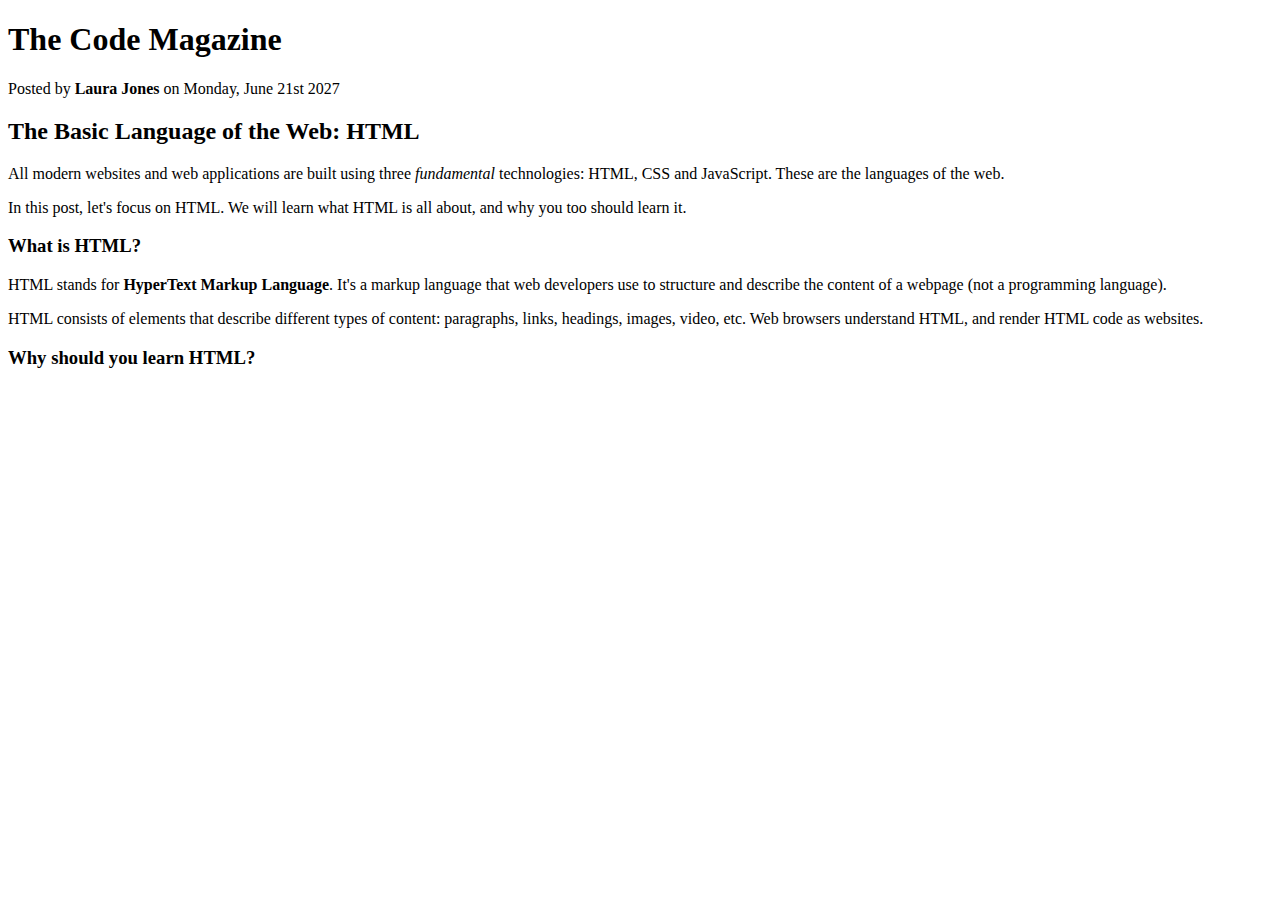
<file: Unit_2/index.html>
<!DOCTYPE html>
<!--Type of html5-->
<html lang="en">
  <head>
    <meta charset="UTF-8" />
    <meta http-equiv="X-UA-Compatible" content="IE=edge" />
    <meta name="viewport" content="width=device-width, initial-scale=1.0" />
    <title>The Basic Language of the Web: HTML</title>
  </head>
  <body>
    <!--
    <h1>The Basic Language of the Web: HTML</h1>
    <h2>The Basic Language of the Web: HTML</h2>
    <h3>The Basic Language of the Web: HTML</h3>
    <h4>The Basic Language of the Web: HTML</h4>
    <h5>The Basic Language of the Web: HTML</h5>
    <h6>The Basic Language of the Web: HTML</h6>
    -->
    <h1>The Code Magazine</h1>

    <p>Posted by <strong>Laura Jones</strong> on Monday, June 21st 2027</p>

    <h2>The Basic Language of the Web: HTML</h2>
    <p>
      All modern websites and web applications are built using three
      <em>fundamental</em>
      technologies: HTML, CSS and JavaScript. These are the languages of the
      web.
    </p>

    <p>
      In this post, let's focus on HTML. We will learn what HTML is all about,
      and why you too should learn it.
    </p>

    <h3>What is HTML?</h3>
    <p>
      HTML stands for <strong>HyperText Markup Language</strong>. It's a markup
      language that web developers use to structure and describe the content of
      a webpage (not a programming language).
    </p>
    <p>
      HTML consists of elements that describe different types of content:
      paragraphs, links, headings, images, video, etc. Web browsers understand
      HTML, and render HTML code as websites.
    </p>

    <h3>Why should you learn HTML?</h3>
  </body>
</html>
</file>
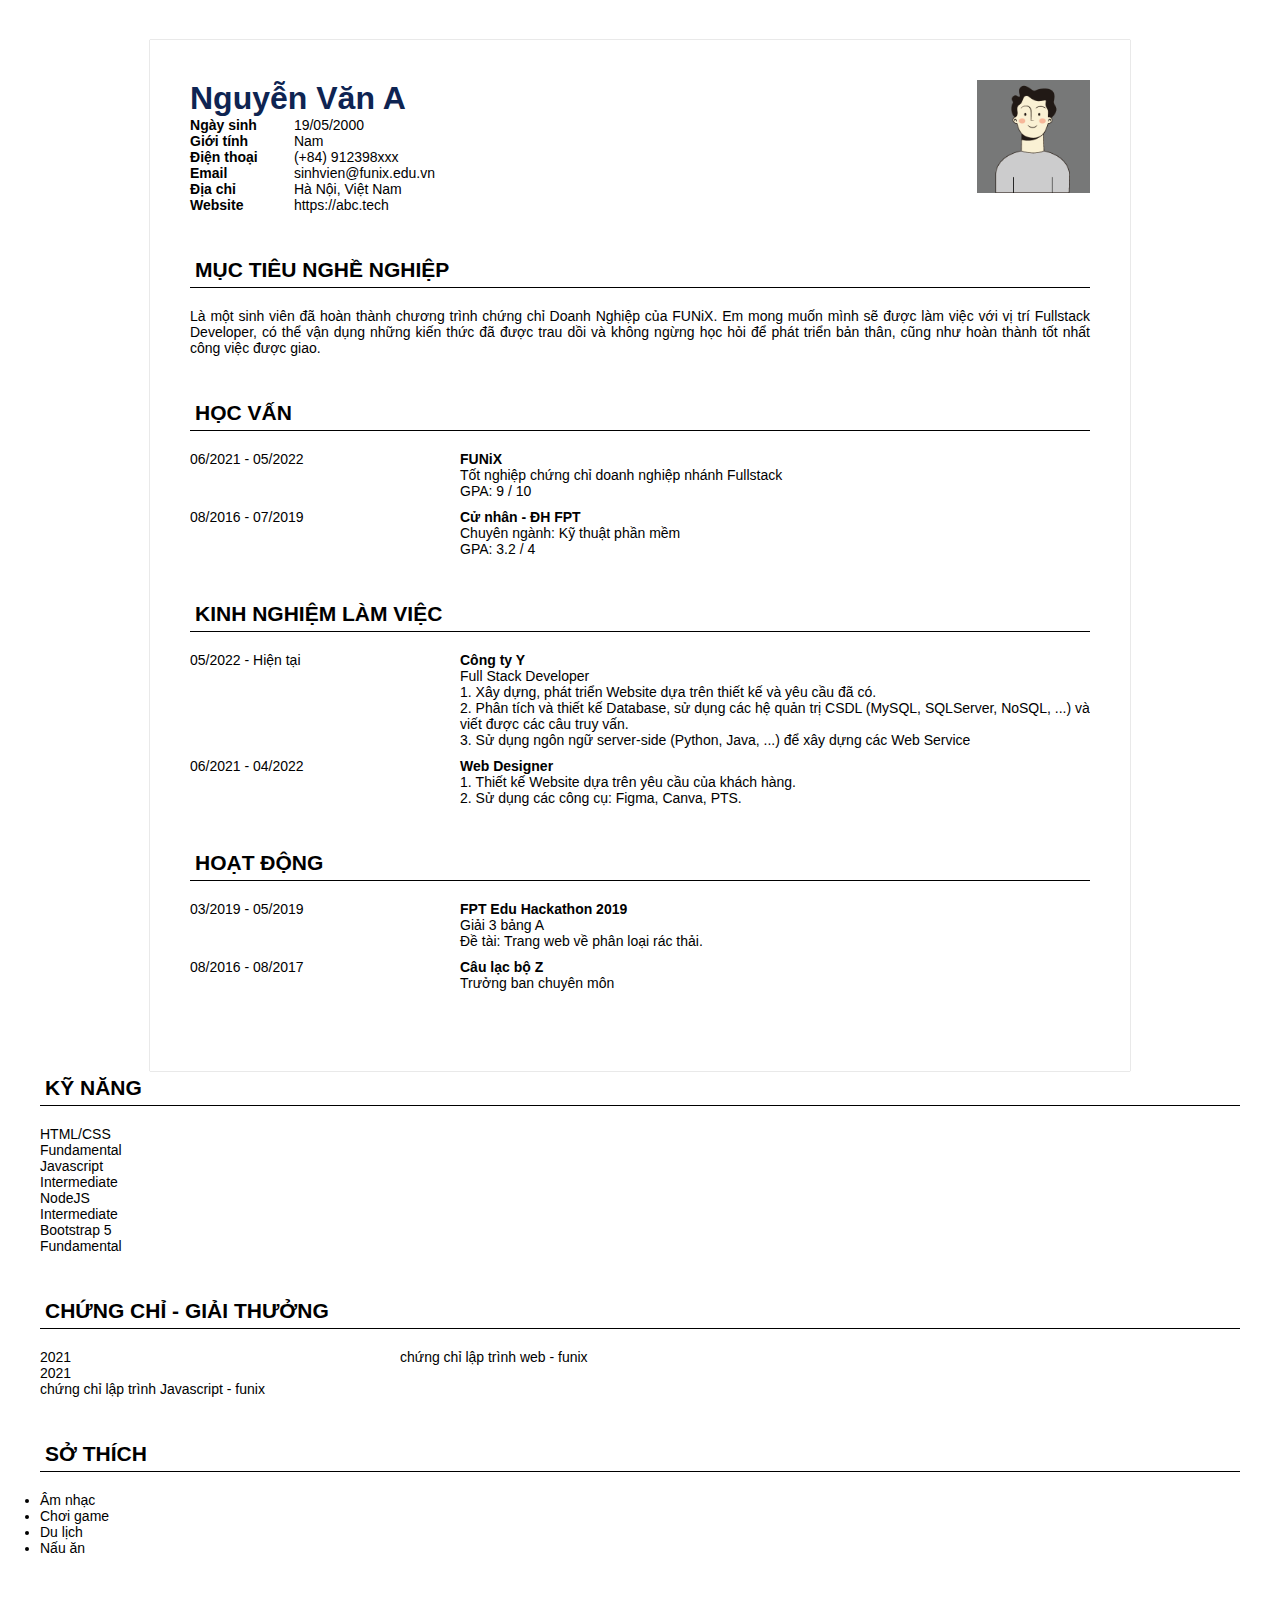
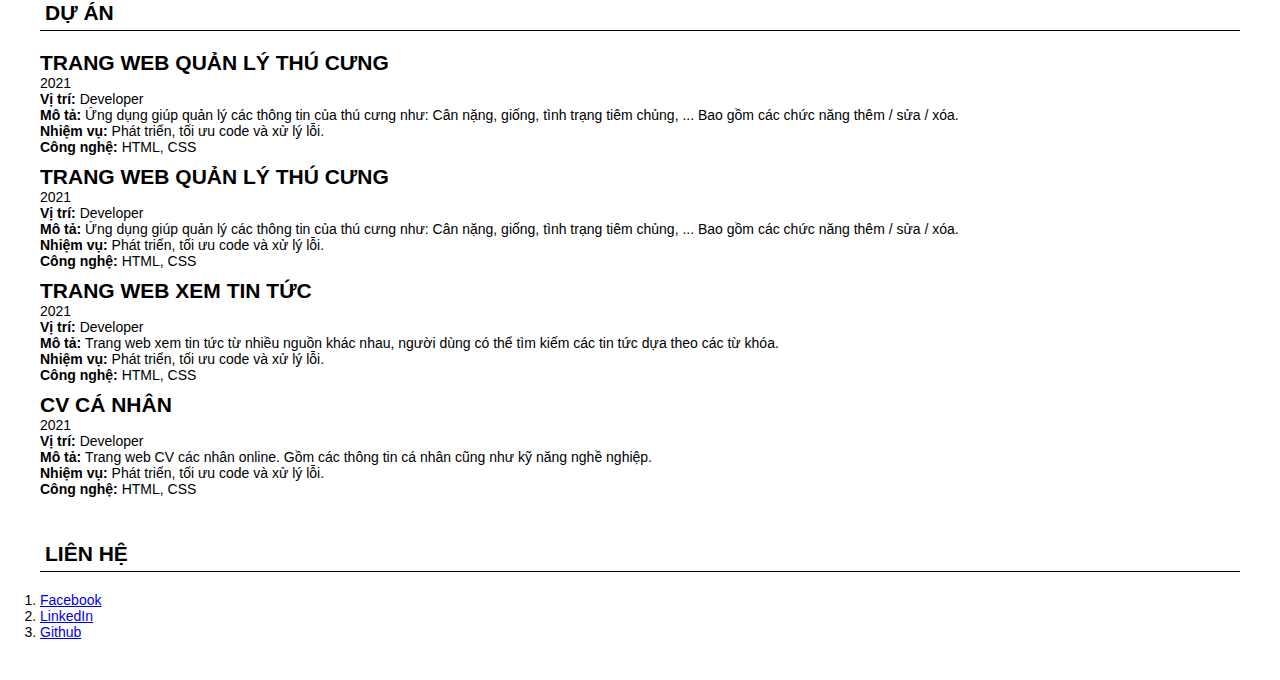
<file: Assignments/Assignment 01/index.html>
<!DOCTYPE html>
<html lang="en">
  <head>
    <meta charset="utf-8" />
    <title>Assignment 01</title>
    <meta name="robots" content="noindex" />

    <link rel="stylesheet" href="./css/styles.css" />
  </head>

  <body>
    <div class="cv-document">
      <div class="cv-page">
        <!-- Personal information -->
        <header>
          <div class="section" id="info">
            <h1 id="name">nguyễn văn a</h1>
            <div class="info-content">
              <p>
                <span class="label">ngày sinh</span>
                <span class="value">19/05/2000</span>
              </p>

              <p>
                <span class="label">giới tính</span>
                <span class="value" id="gender">nam</span>
              </p>

              <p>
                <span class="label">điện thoại</span>
                <span class="value">(+84) 912398xxx</span>
              </p>

              <p>
                <span class="label">email</span>
                <span class="value">sinhvien@funix.edu.vn</span>
              </p>

              <p>
                <span class="label">địa chỉ</span>
                <span class="value" id="address">hà nội, việt nam</span>
              </p>

              <p>
                <span class="label">website</span>
                <span class="value">https://abc.tech</span>
              </p>
            </div>
          </div>
          <div id="profile-img">
            <img src="images/default-avatar.png" />
          </div>
        </header>

        <!-- Target -->
        <div class="section" id="target">
          <h2 class="section-title upper">Mục tiêu nghề nghiệp</h2>
          <div class="section-content">
            Là một sinh viên đã hoàn thành chương trình chứng chỉ Doanh Nghiệp
            của FUNiX. Em mong muốn mình sẽ được làm việc với vị trí Fullstack
            Developer, có thể vận dụng những kiến thức đã được trau dồi và không
            ngừng học hỏi để phát triển bản thân, cũng như hoàn thành tốt nhất
            công việc được giao.
          </div>
        </div>

        <!-- Education -->
        <div class="section" id="education">
          <h2 class="section-title upper">Học vấn</h2>
          <div class="section-content">
            <article>
              <div class="time">06/2021 - 05/2022</div>
              <div class="dos">
                <p class="title">FUNiX</p>
                <p>Tốt nghiệp chứng chỉ doanh nghiệp nhánh Fullstack</p>
                <p>GPA: 9 / 10</p>
              </div>
            </article>
            <article>
              <div class="time">08/2016 - 07/2019</div>
              <div class="dos">
                <p class="title">Cử nhân - ĐH FPT</p>
                <p>Chuyên ngành: Kỹ thuật phần mềm</p>
                <p>GPA: 3.2 / 4</p>
              </div>
            </article>
          </div>
        </div>

        <!-- Kinh nghiệm làmm việc việc -->
        <div class="section" id="experience">
          <h2 class="section-title upper">Kinh nghiệm làm việc</h2>
          <div class="section-content">
            <article>
              <div class="time">05/2022 - Hiện tại</div>
              <div class="dos">
                <p class="title">Công ty Y</p>
                <p>Full Stack Developer</p>
                <ul>
                  <li>
                    Xây dựng, phát triển Website dựa trên thiết kế và yêu cầu đã
                    có.
                  </li>
                  <li>
                    Phân tích và thiết kế Database, sử dụng các hệ quản trị CSDL
                    (MySQL, SQLServer, NoSQL, ...) và viết được các câu truy
                    vấn.
                  </li>
                  <li>
                    Sử dụng ngôn ngữ server-side (Python, Java, ...) để xây dựng
                    các Web Service
                  </li>
                </ul>
              </div>
            </article>
            <article>
              <div class="time">06/2021 - 04/2022</div>
              <div class="dos">
                <p class="title">Web Designer</p>
                <ul>
                  <li>Thiết kế Website dựa trên yêu cầu của khách hàng.</li>
                  <li>Sử dụng các công cụ: Figma, Canva, PTS.</li>
                </ul>
              </div>
            </article>
          </div>
        </div>

        <!-- Hoạt động -->
        <div class="section" id="activity">
          <h2 class="section-title upper">Hoạt động</h2>
          <article>
          <div class="section-content">
            <div class="time">03/2019 - 05/2019</div>
            <div class="dos">
              <p class="title">FPT Edu Hackathon 2019</p>
              <p>Giải 3 bảng A</p>
              <p>Đề tài: Trang web về phân loại rác thải.</p>
            </div>
          </article>
          <article>
            <div class="time">08/2016 - 08/2017</div>
            <div class="dos">
              <p class="title">Câu lạc bộ Z</p>
              <p>Trưởng ban chuyên môn</p>
            </div>
          </article>
          </div>
        </div>

        <!-- Kỹ năng -->
        <div class="section" id="skill">
          <h2 class="section-title upper">Kỹ năng</h2>
          <div class="section-content">
            <div class="skill-name">HTML/CSS</div>
            <div class="skill-content">
              <p>Fundamental</p>
            </div>
          </div>
          <div class="section-content">
            <div class="skill-name">Javascript</div>
            <div class="skill-content">
              <p>Intermediate</p>
            </div>
          </div>
          <div class="section-content">
            <div class="skill-name">NodeJS</div>
            <div class="skill-content">
              <p>Intermediate</p>
            </div>
          </div>
          <div class="section-content">
            <div class="skill-name">Bootstrap 5</div>
            <div class="skill-content">
              <p>Fundamental</p>
            </div>
          </div>
        </div>

        <!-- Chứng chỉ - Giải thưởng -->
        <div class="section" id="certificate">
          <h2 class="section-title upper">Chứng chỉ - Giải thưởng</h2>
          <div class="section-content">
            <div class="time">
              <p>2021</p>
            </div>
            <div class="certificate-content">
              <p>chứng chỉ lập trình web - funix</p>
            </div>
          </div>
          <div>
            <div class="section-content">
              <p>2021</p>
            </div>
            <div>
              <p>chứng chỉ lập trình Javascript - funix</p>
            </div>
          </div>
        </div>

        <!-- Sở thích -->
        <div class="section" id="hobby">
          <h2 class="section-title upper">Sở thích</h2>
          <div class="section-content">
            <ul>
              <li>Âm nhạc</li>
              <li>Chơi game</li>
              <li>Du lịch</li>
              <li>Nấu ăn</li>
            </ul>
          </div>
        </div>

        <!-- Dự án -->
        <div class="section" id="project">
          <h2 class="section-title upper">Dự án</h2>
          <div class="section-content">
            <article class="project-item">
              <h2 class="project-title upper">trang web quản lý thú cưng</h2>
              <p>2021</p>
              <ul>
                <li>
                  <span class="project-label bold">Vị trí: </span>Developer
                </li>
                <li>
                  <span class="project-label bold">Mô tả: </span>Ứng dụng giúp
                  quản lý các thông tin của thú cưng như: Cân nặng, giống, tình
                  trạng tiêm chủng, ... Bao gồm các chức năng thêm / sửa / xóa.
                </li>
                <li>
                  <span class="project-label bold">Nhiệm vụ: </span>Phát triển,
                  tối ưu code và xử lý lỗi.
                </li>
                <li>
                  <span class="project-label bold">Công nghệ: </span>HTML, CSS
                </li>
              </ul>
            </article>
          </div>
          <div class="section-content">
            <article class="project-item">
              <h2 class="project-title upper">trang web quản lý thú cưng</h2>
              <p>2021</p>
              <ul>
                <li>
                  <span class="project-label bold">Vị trí: </span>Developer
                </li>
                <li>
                  <span class="project-label bold">Mô tả: </span>Ứng dụng giúp
                  quản lý các thông tin của thú cưng như: Cân nặng, giống, tình
                  trạng tiêm chủng, ... Bao gồm các chức năng thêm / sửa / xóa.
                </li>
                <li>
                  <span class="project-label bold">Nhiệm vụ: </span>Phát triển,
                  tối ưu code và xử lý lỗi.
                </li>
                <li>
                  <span class="project-label bold">Công nghệ: </span>HTML, CSS
                </li>
              </ul>
            </article>
          </div>
          <div class="section-content">
            <article class="project-item">
              <h2 class="project-title upper">trang web xem tin tức</h2>
              <p>2021</p>
              <ul>
                <li>
                  <span class="project-label bold">Vị trí: </span>Developer
                </li>
                <li>
                  <span class="project-label bold">Mô tả: </span>Trang web xem
                  tin tức từ nhiều nguồn khác nhau, người dùng có thể tìm kiếm
                  các tin tức dựa theo các từ khóa.
                </li>
                <li>
                  <span class="project-label bold">Nhiệm vụ: </span>Phát triển,
                  tối ưu code và xử lý lỗi.
                </li>
                <li>
                  <span class="project-label bold">Công nghệ: </span>HTML, CSS
                </li>
              </ul>
            </article>
          </div>
          <div class="section-content">
            <article class="project-item">
              <h2 class="project-title upper">cv cá nhân</h2>
              <p>2021</p>
              <ul>
                <li>
                  <span class="project-label bold">Vị trí: </span>Developer
                </li>
                <li>
                  <span class="project-label bold">Mô tả: </span>Trang web CV
                  các nhân online. Gồm các thông tin cá nhân cũng như kỹ năng
                  nghề nghiệp.
                </li>
                <li>
                  <span class="project-label bold">Nhiệm vụ: </span>Phát triển,
                  tối ưu code và xử lý lỗi.
                </li>
                <li>
                  <span class="project-label bold">Công nghệ: </span>HTML, CSS
                </li>
              </ul>
            </article>
          </div>
        </div>

        <!-- Liên hệ -->
        <div class="section" id="contact">
          <h2 class="section-title upper">Liên hệ</h2>
          <div class="section-content">
            <ol>
              <li><a href="https://facebook.com">Facebook</a></li>
              <li><a href="https://linkedin.com">LinkedIn</a></li>
              <li><a href="https://github.com">Github</a></li>
            </ol>
          </div>
        </div>
      </div>
    </div>
  </body>
</html>
</file>
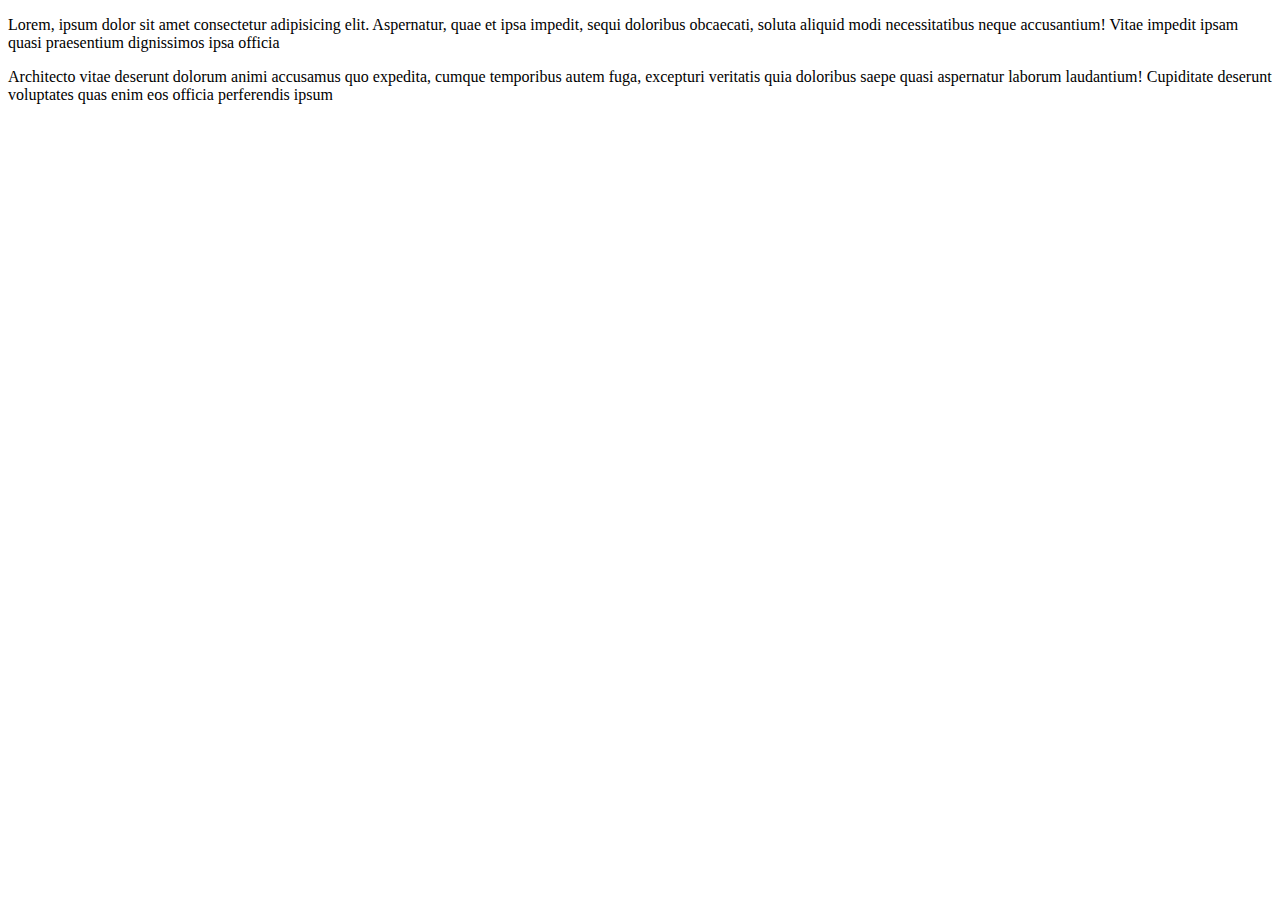
<file: Unit_1/Lab_1.1/index.html>
<!DOCTYPE html>
<html lang="en">
  <head>
    <meta charset="UTF-8" />
    <meta http-equiv="X-UA-Compatible" content="IE=edge" />
    <meta name="viewport" content="width=device-width, initial-scale=1.0" />
    <title>Document</title>
  </head>
  <body>
    <p>
      Lorem, ipsum dolor sit amet consectetur adipisicing elit. Aspernatur, quae
      et ipsa impedit, sequi doloribus obcaecati, soluta aliquid modi
      necessitatibus neque accusantium! Vitae impedit ipsam quasi praesentium
      dignissimos ipsa officia
    </p>
    <p>
      Architecto vitae deserunt dolorum animi accusamus quo expedita, cumque
      temporibus autem fuga, excepturi veritatis quia doloribus saepe quasi
      aspernatur laborum laudantium! Cupiditate deserunt voluptates quas enim
      eos officia perferendis ipsum
    </p>
  </body>
</html>
</file>
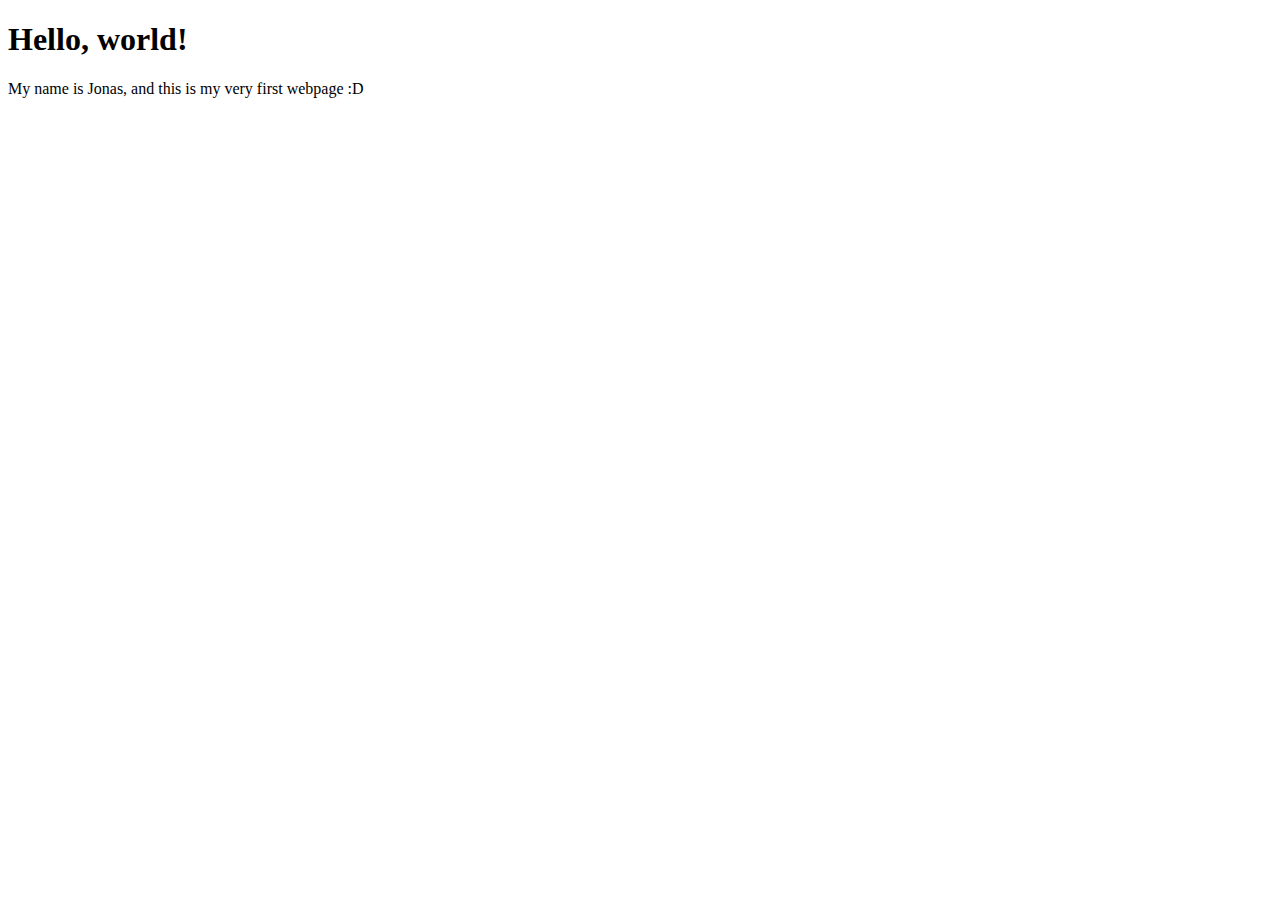
<file: Unit_1/Video_2.1/index.html>
<!DOCTYPE html>
<html lang="en">
  <head>
    <meta charset="UTF-8" />
    <meta http-equiv="X-UA-Compatible" content="IE=edge" />
    <meta name="viewport" content="width=device-width, initial-scale=1.0" />
    <title>My first webpage</title>
  </head>
  <body>
    <h1>Hello, world!</h1>
    <p>My name is Jonas, and this is my very first webpage :D</p>
  </body>
</html>
</file>
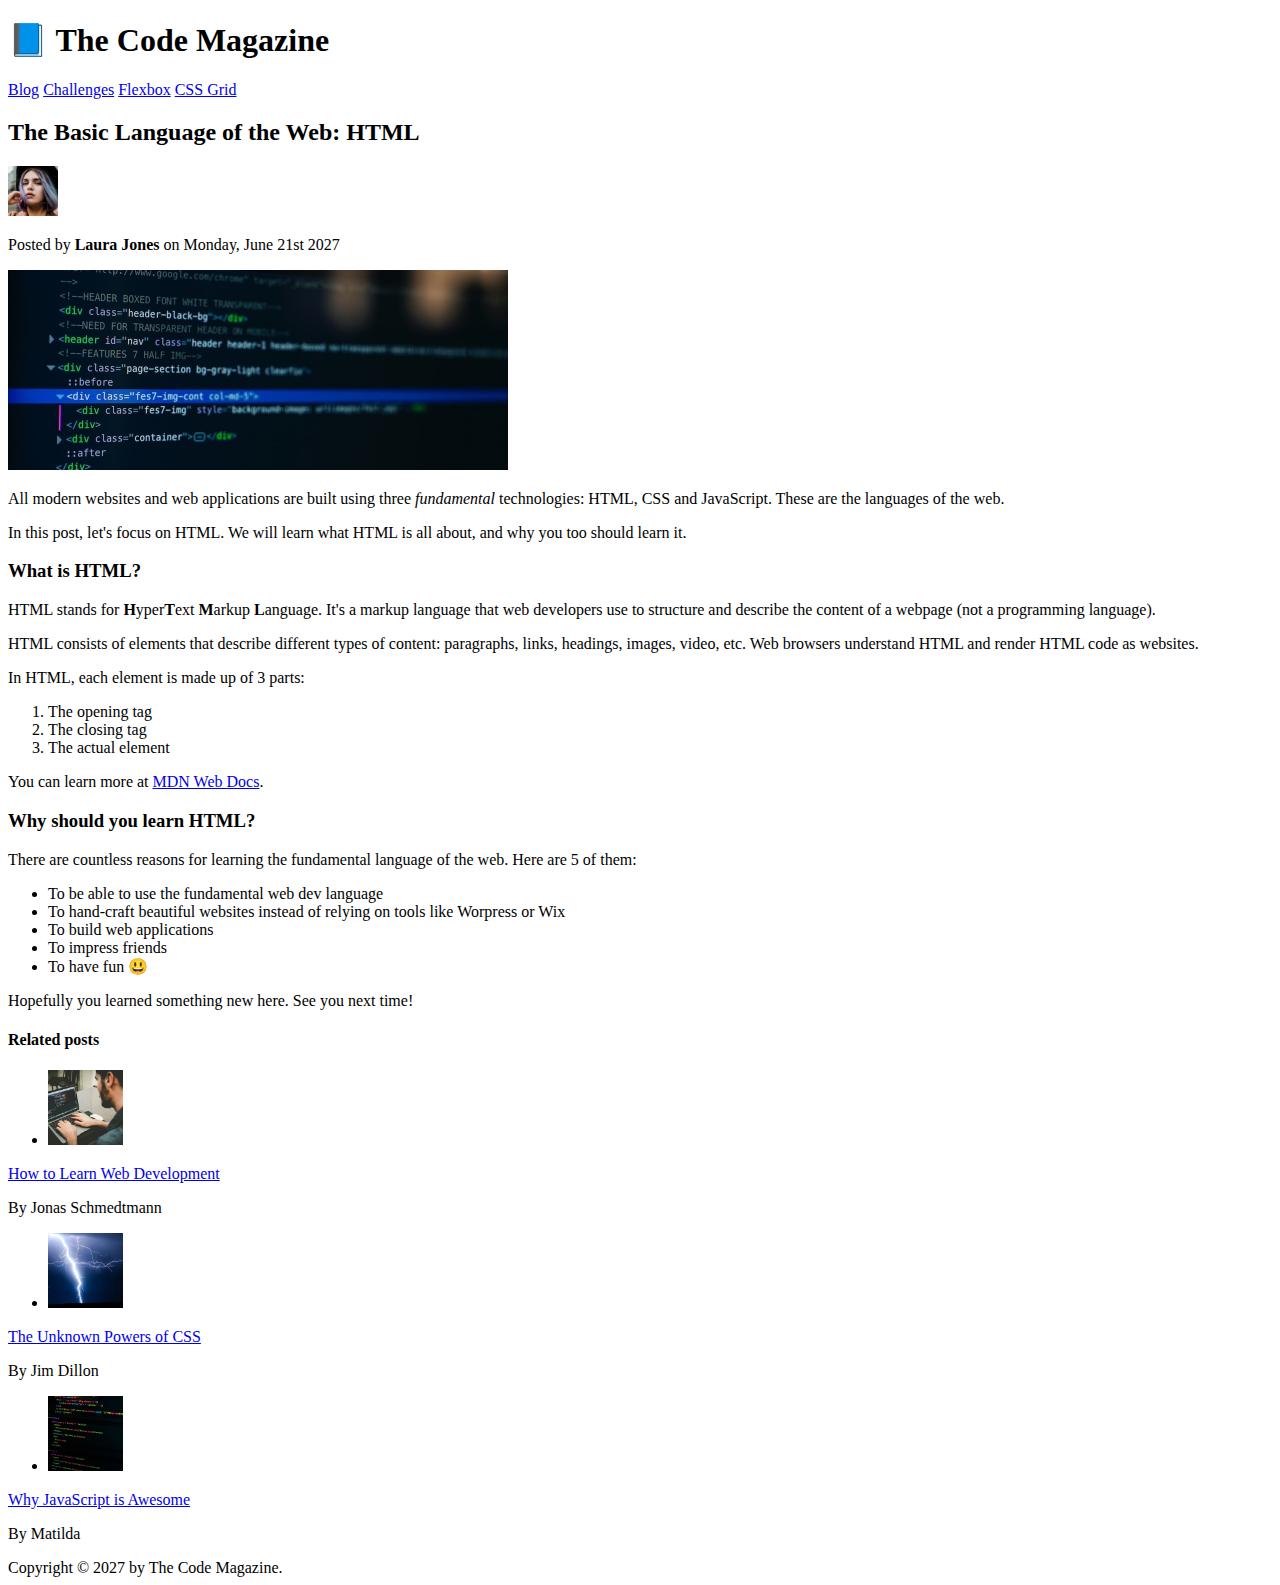
<file: web_review/Lab_3.9-10/03-CSS-Fundamentals/index.html>
<!DOCTYPE html>
<html lang="en">
  <head>
    <meta charset="UTF-8" />
    <title>The Basic Language of the Web: HTML</title>
  </head>

  <body>
    <!--
    <h1>The Basic Language of the Web: HTML</h1>
    <h2>The Basic Language of the Web: HTML</h2>
    <h3>The Basic Language of the Web: HTML</h3>
    <h4>The Basic Language of the Web: HTML</h4>
    <h5>The Basic Language of the Web: HTML</h5>
    <h6>The Basic Language of the Web: HTML</h6>
    -->

    <header>
      <h1>📘 The Code Magazine</h1>

      <nav>
        <a href="blog.html">Blog</a>
        <a href="#">Challenges</a>
        <a href="#">Flexbox</a>
        <a href="#">CSS Grid</a>
      </nav>
    </header>

    <article>
      <header>
        <h2>The Basic Language of the Web: HTML</h2>

        <img
          src="img/laura-jones.jpg"
          alt="Headshot of Laura Jones"
          height="50"
          width="50"
        />

        <p>Posted by <strong>Laura Jones</strong> on Monday, June 21st 2027</p>

        <img
          src="img/post-img.jpg"
          alt="HTML code on a screen"
          width="500"
          height="200"
        />
      </header>

      <p>
        All modern websites and web applications are built using three
        <em>fundamental</em>
        technologies: HTML, CSS and JavaScript. These are the languages of the
        web.
      </p>

      <p>
        In this post, let's focus on HTML. We will learn what HTML is all about,
        and why you too should learn it.
      </p>

      <h3>What is HTML?</h3>
      <p>
        HTML stands for <strong>H</strong>yper<strong>T</strong>ext
        <strong>M</strong>arkup <strong>L</strong>anguage. It's a markup
        language that web developers use to structure and describe the content
        of a webpage (not a programming language).
      </p>
      <p>
        HTML consists of elements that describe different types of content:
        paragraphs, links, headings, images, video, etc. Web browsers understand
        HTML and render HTML code as websites.
      </p>
      <p>In HTML, each element is made up of 3 parts:</p>

      <ol>
        <li>The opening tag</li>
        <li>The closing tag</li>
        <li>The actual element</li>
      </ol>

      <p>
        You can learn more at
        <a
          href="https://developer.mozilla.org/en-US/docs/Web/HTML"
          target="_blank"
          >MDN Web Docs</a
        >.
      </p>

      <h3>Why should you learn HTML?</h3>

      <p>
        There are countless reasons for learning the fundamental language of the
        web. Here are 5 of them:
      </p>

      <ul>
        <li>To be able to use the fundamental web dev language</li>
        <li>
          To hand-craft beautiful websites instead of relying on tools like
          Worpress or Wix
        </li>
        <li>To build web applications</li>
        <li>To impress friends</li>
        <li>To have fun 😃</li>
      </ul>

      <p>Hopefully you learned something new here. See you next time!</p>
    </article>

    <aside>
      <h4>Related posts</h4>

      <ul>
        <li>
          <img
            src="img/related-1.jpg"
            alt="Person programming"
            width="75"
            height="75"
          />
        </li>
      </ul>
      <a href="#">How to Learn Web Development</a>
      <p>By Jonas Schmedtmann</p>

      <ul>
        <li>
          <img
            src="img/related-2.jpg"
            alt="Person programming"
            width="75"
            height="75"
          />
        </li>
      </ul>
      <a href="#">The Unknown Powers of CSS</a>
      <p>By Jim Dillon</p>

      <ul>
        <li>
          <img
            src="img/related-3.jpg"
            alt="Person programming"
            width="75"
            height="75"
          />
        </li>
      </ul>
    </aside>
    <a href="#">Why JavaScript is Awesome</a>
    <p>By Matilda</p>

    <footer>Copyright &copy; 2027 by The Code Magazine.</footer>
  </body>
</html>
</file>
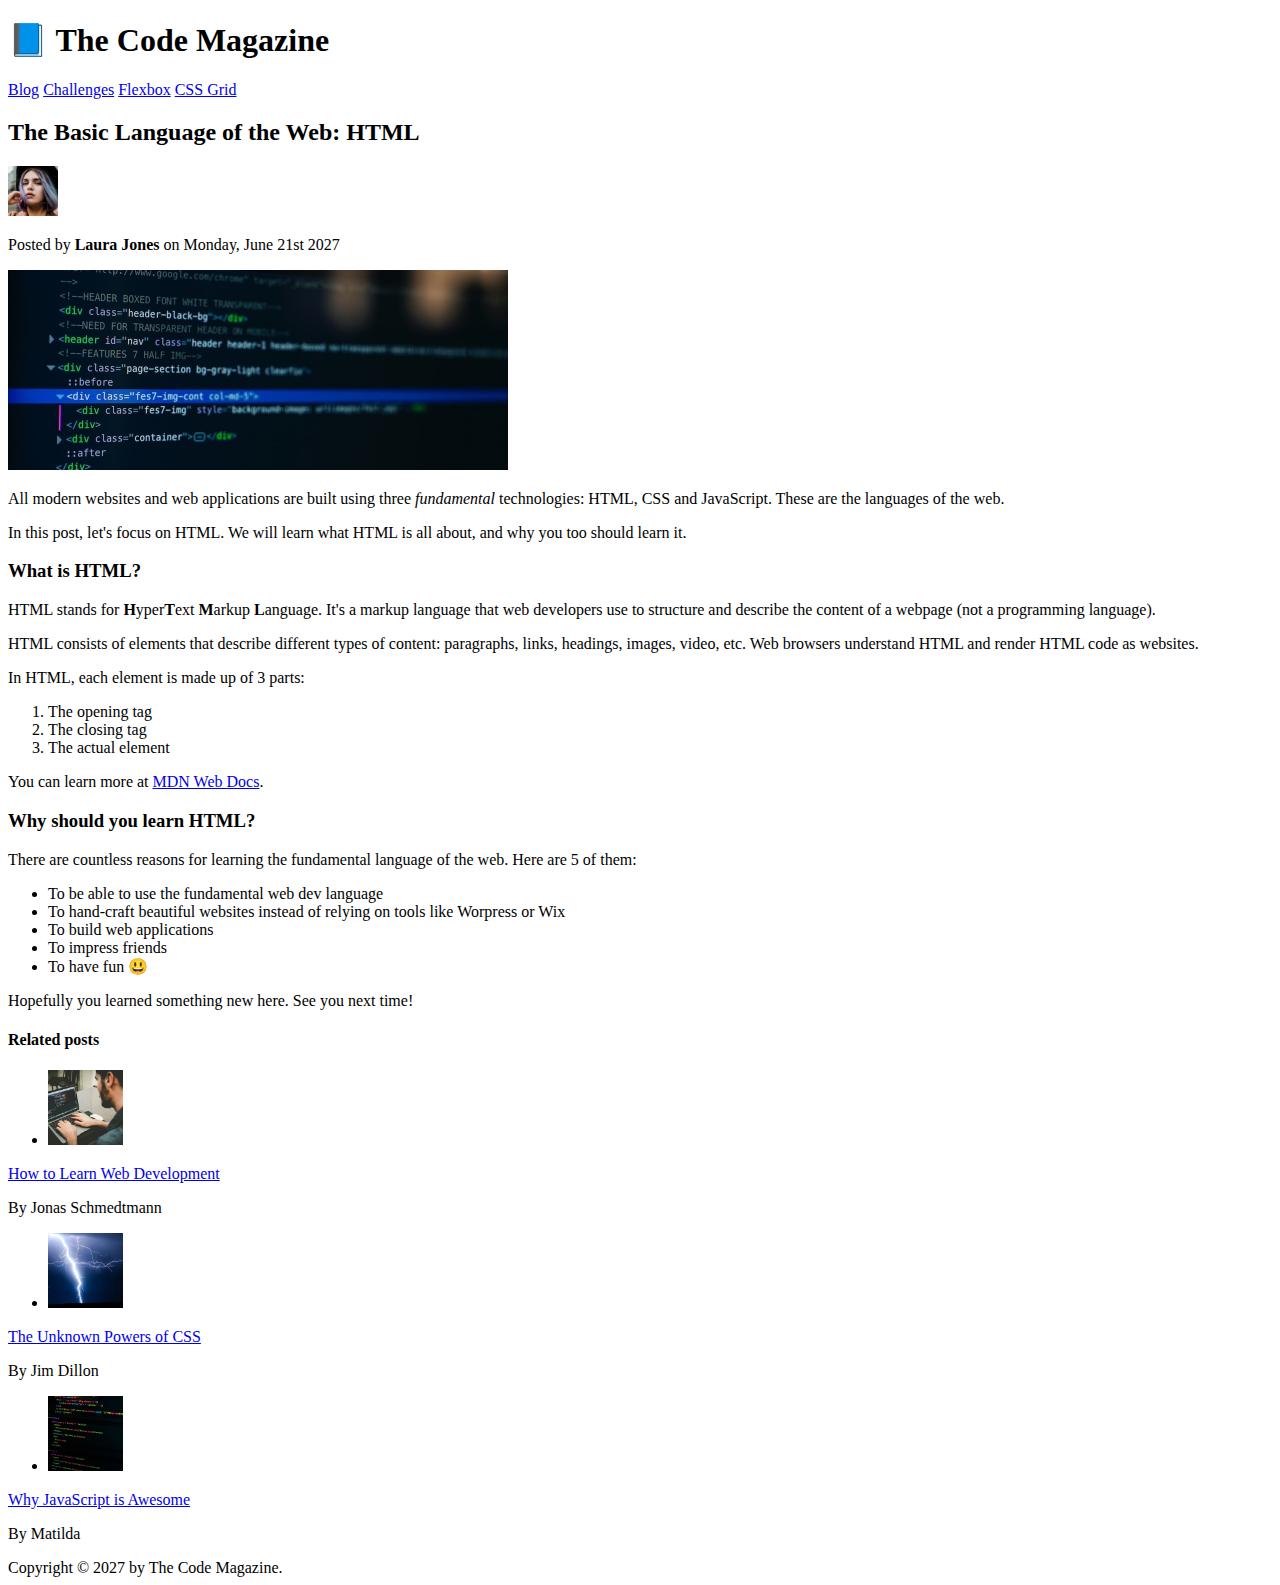
<file: web_review/Lab_6.8/03-CSS-Fundamentals/index.html>
<!DOCTYPE html>
<html lang="en">
  <head>
    <meta charset="UTF-8" />
    <title>The Basic Language of the Web: HTML</title>
  </head>

  <body>
    <!--
    <h1>The Basic Language of the Web: HTML</h1>
    <h2>The Basic Language of the Web: HTML</h2>
    <h3>The Basic Language of the Web: HTML</h3>
    <h4>The Basic Language of the Web: HTML</h4>
    <h5>The Basic Language of the Web: HTML</h5>
    <h6>The Basic Language of the Web: HTML</h6>
    -->
    <div class="container">
      <header>
        <h1>📘 The Code Magazine</h1>

        <nav>
          <a href="blog.html">Blog</a>
          <a href="#">Challenges</a>
          <a href="#">Flexbox</a>
          <a href="#">CSS Grid</a>
        </nav>
      </header>

      <article>
        <header>
          <h2>The Basic Language of the Web: HTML</h2>

          <img
            src="img/laura-jones.jpg"
            alt="Headshot of Laura Jones"
            height="50"
            width="50"
          />

          <p>
            Posted by <strong>Laura Jones</strong> on Monday, June 21st 2027
          </p>

          <img
            src="img/post-img.jpg"
            alt="HTML code on a screen"
            width="500"
            height="200"
          />
        </header>

        <p>
          All modern websites and web applications are built using three
          <em>fundamental</em>
          technologies: HTML, CSS and JavaScript. These are the languages of the
          web.
        </p>

        <p>
          In this post, let's focus on HTML. We will learn what HTML is all
          about, and why you too should learn it.
        </p>

        <h3>What is HTML?</h3>
        <p>
          HTML stands for <strong>H</strong>yper<strong>T</strong>ext
          <strong>M</strong>arkup <strong>L</strong>anguage. It's a markup
          language that web developers use to structure and describe the content
          of a webpage (not a programming language).
        </p>
        <p>
          HTML consists of elements that describe different types of content:
          paragraphs, links, headings, images, video, etc. Web browsers
          understand HTML and render HTML code as websites.
        </p>
        <p>In HTML, each element is made up of 3 parts:</p>

        <ol>
          <li>The opening tag</li>
          <li>The closing tag</li>
          <li>The actual element</li>
        </ol>

        <p>
          You can learn more at
          <a
            href="https://developer.mozilla.org/en-US/docs/Web/HTML"
            target="_blank"
            >MDN Web Docs</a
          >.
        </p>

        <h3>Why should you learn HTML?</h3>

        <p>
          There are countless reasons for learning the fundamental language of
          the web. Here are 5 of them:
        </p>

        <ul>
          <li>To be able to use the fundamental web dev language</li>
          <li>
            To hand-craft beautiful websites instead of relying on tools like
            Worpress or Wix
          </li>
          <li>To build web applications</li>
          <li>To impress friends</li>
          <li>To have fun 😃</li>
        </ul>

        <p>Hopefully you learned something new here. See you next time!</p>
      </article>

      <aside>
        <h4>Related posts</h4>

        <ul>
          <li>
            <img
              src="img/related-1.jpg"
              alt="Person programming"
              width="75"
              height="75"
            />
          </li>
        </ul>
        <a href="#">How to Learn Web Development</a>
        <p>By Jonas Schmedtmann</p>

        <ul>
          <li>
            <img
              src="img/related-2.jpg"
              alt="Person programming"
              width="75"
              height="75"
            />
          </li>
        </ul>
        <a href="#">The Unknown Powers of CSS</a>
        <p>By Jim Dillon</p>

        <ul>
          <li>
            <img
              src="img/related-3.jpg"
              alt="Person programming"
              width="75"
              height="75"
            />
          </li>
        </ul>
      </aside>
      <a href="#">Why JavaScript is Awesome</a>
      <p>By Matilda</p>

      <footer>Copyright &copy; 2027 by The Code Magazine.</footer>
    </div>
  </body>
</html>
</file>
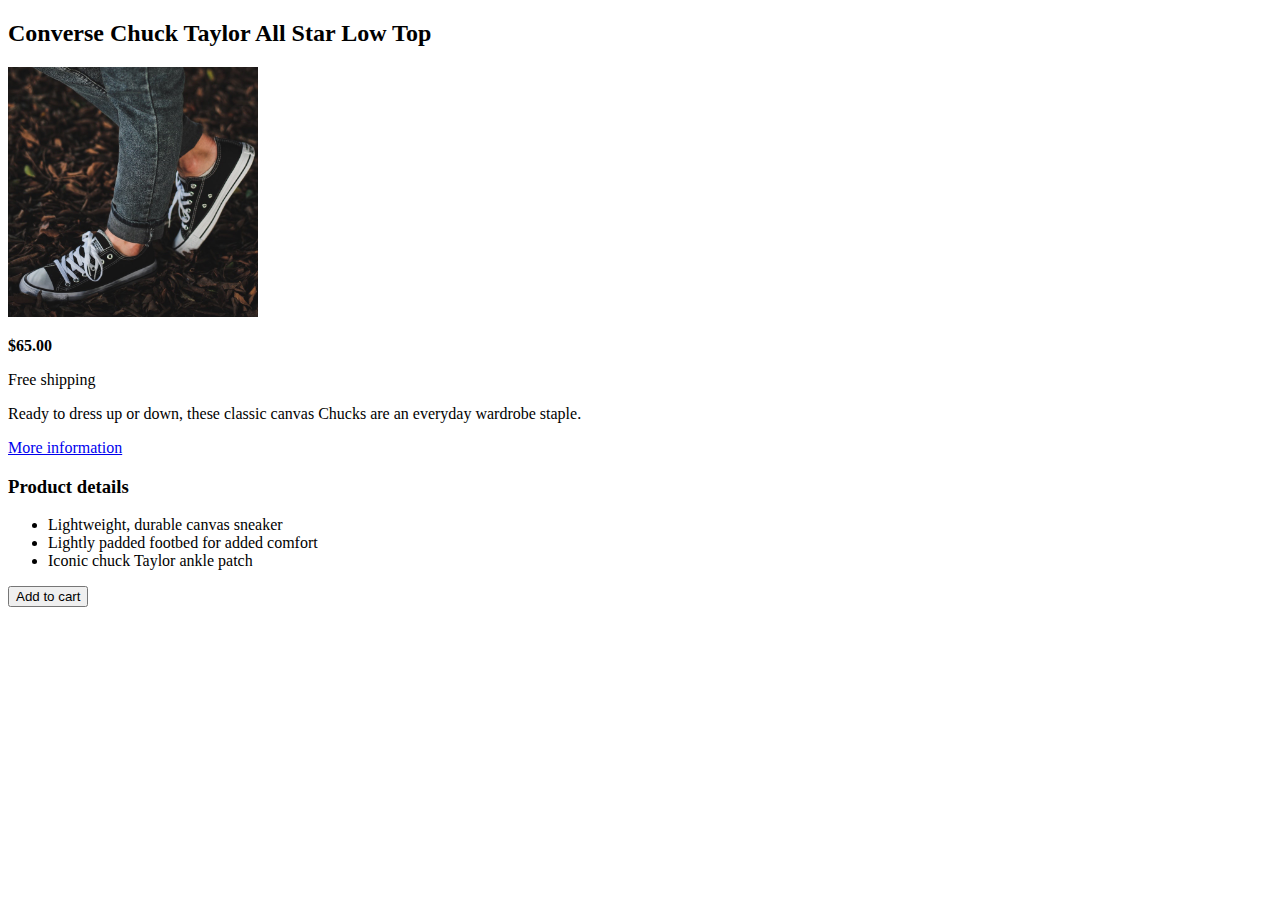
<file: web_review/Lab_3.9-10/03-CSS-Fundamentals/Lab3.10.html>
<!DOCTYPE html>
<html lang="en">
  <head>
    <meta charset="UTF-8" />
    <meta http-equiv="X-UA-Compatible" content="IE=edge" />
    <meta name="viewport" content="width=device-width, initial-scale=1.0" />
    <title>Document</title>
  </head>
  <body>
    <article>
      <h2>Converse Chuck Taylor All Star Low Top</h2>
      <img
        src="img/challenges.jpg"
        width="250"
        height="250"
        alt="Converse Chuck Taylor All Star Shoes"
      />
      <p><strong>$65.00</strong></p>
      <p>Free shipping</p>
      <p>
        Ready to dress up or down, these classic canvas Chucks are an everyday
        wardrobe staple.
      </p>
      <a href="#">More information</a>
      <h3>Product details</h3>
      <ul>
        <li>Lightweight, durable canvas sneaker</li>
        <li>Lightly padded footbed for added comfort</li>
        <li>Iconic chuck Taylor ankle patch</li>
      </ul>

      <button>Add to cart</button>
    </article>
  </body>
</html>
</file>
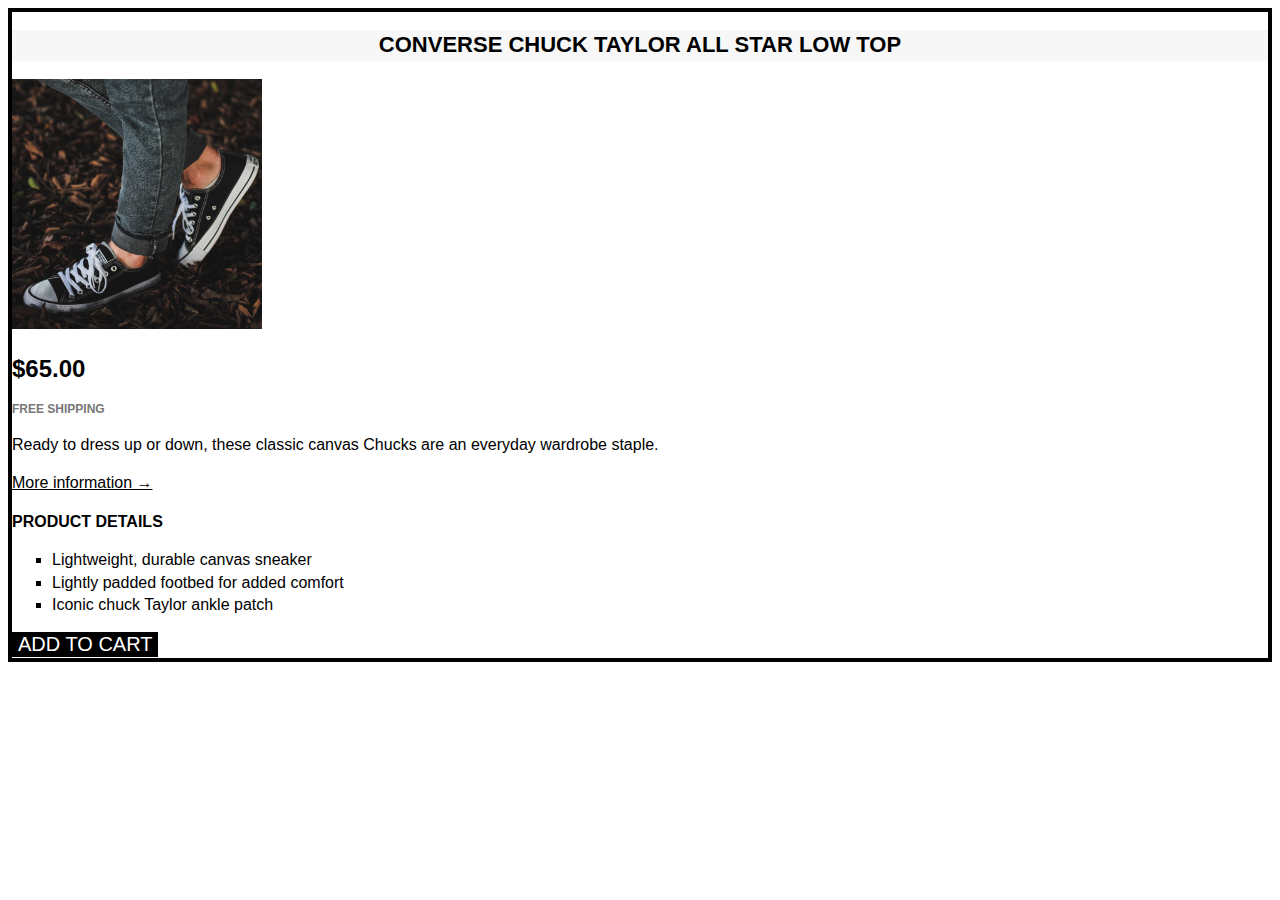
<file: web_review/Lab_5.8/03-CSS-Fundamentals/Lab5.8.html>
<!DOCTYPE html>
<html lang="en">
  <head>
    <meta charset="UTF-8" />
    <meta http-equiv="X-UA-Compatible" content="IE=edge" />
    <meta name="viewport" content="width=device-width, initial-scale=1.0" />
    <link href="style.css" rel="stylesheet" />
    <title>Lab 5.8</title>
  </head>
  <body>
    <article>
      <h2>Converse Chuck Taylor All Star Low Top</h2>
      <img
        src="img/challenges.jpg"
        width="250"
        height="250"
        alt="Converse Chuck Taylor All Star Shoes"
      />
      <p><strong>$65.00</strong></p>
      <p id="free-ship">Free shipping</p>
      <p>
        Ready to dress up or down, these classic canvas Chucks are an everyday
        wardrobe staple.
      </p>
      <a href="#">More information &rarr;</a>
      <h3>Product details</h3>
      <ul>
        <li>Lightweight, durable canvas sneaker</li>
        <li>Lightly padded footbed for added comfort</li>
        <li>Iconic chuck Taylor ankle patch</li>
      </ul>

      <button>Add to cart</button>
    </article>
  </body>
</html>
</file>
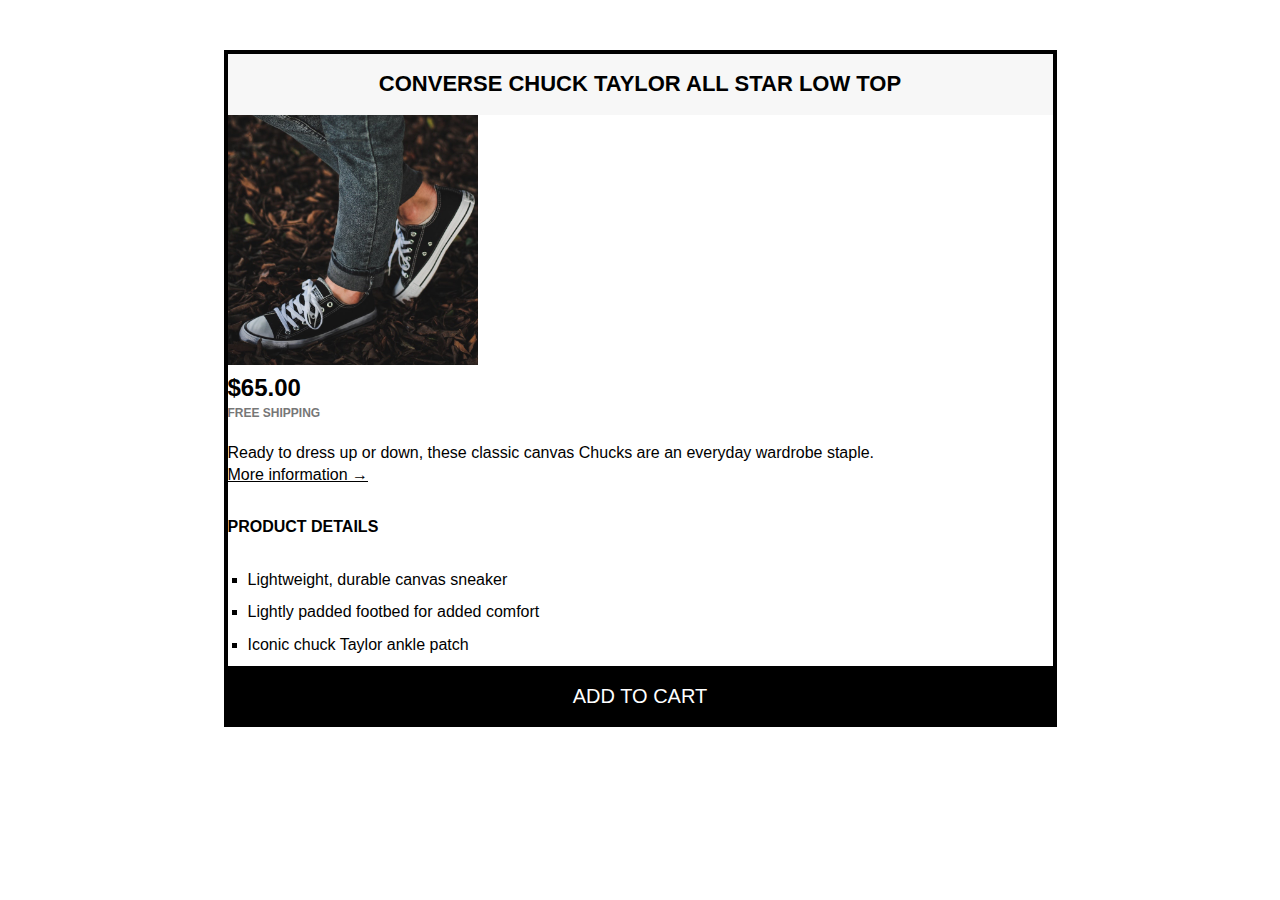
<file: web_review/Lab_6.8/03-CSS-Fundamentals/Lab6.8.html>
<!DOCTYPE html>
<html lang="en">
  <head>
    <meta charset="UTF-8" />
    <meta http-equiv="X-UA-Compatible" content="IE=edge" />
    <meta name="viewport" content="width=device-width, initial-scale=1.0" />
    <link href="style.css" rel="stylesheet" />
    <title>Lab 6.8</title>
  </head>
  <body>
    <article>
      <h2>Converse Chuck Taylor All Star Low Top</h2>
      <img
        src="img/challenges.jpg"
        width="250"
        height="250"
        alt="Converse Chuck Taylor All Star Shoes"
      />
      <p><strong>$65.00</strong></p>
      <p id="free-ship">Free shipping</p>
      <p>
        Ready to dress up or down, these classic canvas Chucks are an everyday
        wardrobe staple.
      </p>
      <a href="#">More information &rarr;</a>
      <h3>Product details</h3>
      <ul>
        <li>Lightweight, durable canvas sneaker</li>
        <li>Lightly padded footbed for added comfort</li>
        <li>Iconic chuck Taylor ankle patch</li>
      </ul>

      <button>Add to cart</button>
    </article>
  </body>
</html>
</file>
<file: Assignments/Assignment 01/css/styles.css>
* {
  margin: 0px;
  padding: 0px;
}

body {
  margin: 40px;
}

.cv-document {
  box-sizing: border-box;
  border: none;
  outline: 0;
  font-weight: inherit;
  font-style: inherit;
  vertical-align: baseline;
  text-decoration: none;
  margin: 0;
  padding: 0;
  width: 100%;
  font-family: arial, sans-serif, tahoma;
  font-size: 10.5pt;
}

.cv-page {
  outline: 0;
  font-weight: inherit;
  font-style: inherit;
  font-size: 100%;
  vertical-align: baseline;
  text-decoration: none;
  width: 900px;
  min-height: 900px;
  margin: 0 auto;
  box-shadow: 0 0 1px rgba(0, 0, 0, 0.5);
  background-color: #fff;
  position: relative;

  padding: 40px;
}

/* 1. Personal information */
/* 1.0. General */
header {
  display: flex;
}

div#info {
  display: inline-block;
  width: 100%;
}

.label:first-letter {
  text-transform: uppercase;
}

.label {
  display: inline-block;
  font-weight: bold;
  width: 100px;
}

.title,
.bold {
  font-weight: bold;
}

.upper {
  text-transform: uppercase;
}

.section {
  margin-bottom: 40px;
}

/* 1.1. Personal information: specified */
h1 {
  text-transform: capitalize;
  color: #0e2452;
  font-size: 32px;
}

#address {
  text-transform: capitalize;
}

#gender {
  text-transform: capitalize;
}

/* 1.2. Image */
#profile-img {
  display: inline;
  float: right;
}

img {
  width: 113px;
  height: 113px;
}

/* 2. Detailed information */

.section-title {
  border-bottom: 1px solid #000;
  padding: 5px;
  margin-bottom: 20px;
}

.section-content {
  display: block;
}

.time {
  float: left;
}

.dos {
  float: right;
}

/* 2.2. Detailed information: specified */
.section:nth-child(2) {
  text-align: justify;
}

/* 2.2.1. Timeline items: education, experience, activities */
.time {
  float: left;
  width: 30%;
}

.dos {
  float: right;
  width: 70%;
}

article {
  margin-top: 10px;
  overflow: auto;
  display: block;
}

/* ul inside experience */
.dos > ul {
  list-style-position: inside;
  list-style-type: dash;
}
</file>
<file: web_review/Lab_5.8/03-CSS-Fundamentals/style.css>
article {
  border: 4px solid black;
  font-family: sans-serif;
  line-height: 1.4;
}

h2 {
  text-align: center;
  text-transform: uppercase;
  font-size: 22px;
  background-color: #f7f7f7;
}

p strong {
  font-size: 24px;
}

#free-ship {
  text-transform: uppercase;
  font-size: 12px;
  font-weight: bold;
  color: #777;
}

a:link,
a:visited {
  color: black;
}

a:hover {
  text-decoration: none;
}

h3 {
  text-transform: uppercase;
  font-size: 16px;
}

ul {
  list-style: square;
}

button {
  font-size: 20px;
  background-color: black;
  border: none;
  text-transform: uppercase;
  color: white;
  cursor: pointer;
}

button:hover {
  background-color: white;
  color: black;
}
</file>
<file: web_review/Lab_6.8/03-CSS-Fundamentals/style.css>
* {
  margin: 0px;
  padding: 0px;
}

article {
  border: 4px solid black;
  font-family: sans-serif;
  line-height: 1.4;
  width: 825px;
  margin: 50px auto;
}

h2 {
  text-align: center;
  text-transform: uppercase;
  font-size: 22px;
  background-color: #f7f7f7;
  padding: 15px;
}

p strong {
  font-size: 24px;
}

#free-ship {
  text-transform: uppercase;
  font-size: 12px;
  font-weight: bold;
  color: #777;
  margin-bottom: 20px;
}

a:link,
a:visited {
  color: black;
}

a:hover {
  text-decoration: none;
}

h3 {
  text-transform: uppercase;
  font-size: 16px;
  margin: 30px 0px;
}

ul {
  list-style: square;
  margin-left: 20px;
}

li {
  margin-bottom: 10px;
}

button {
  font-size: 20px;
  background-color: black;
  border: none;
  text-transform: uppercase;
  color: white;
  cursor: pointer;
  padding: 15px;
  width: 100%;
  border-top: 4px solid black;
}

button:hover {
  background-color: white;
  color: black;
}

.container {
  width: 825px;
  margin: 50px auto;
}
</file>
